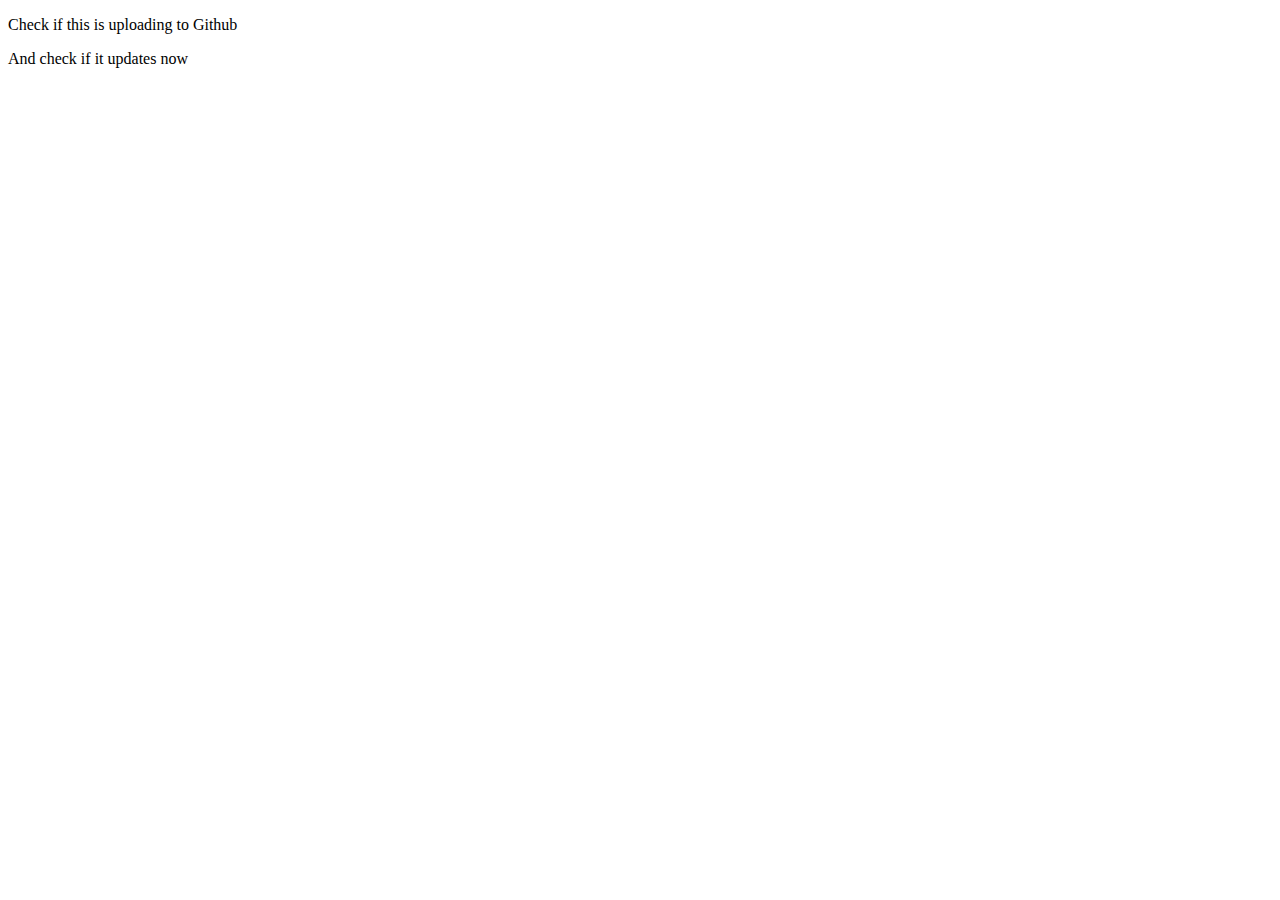
<file: check.html>
<!DOCTYPE html>
<!--[if lt IE 7]>      <html class="no-js lt-ie9 lt-ie8 lt-ie7"> <![endif]-->
<!--[if IE 7]>         <html class="no-js lt-ie9 lt-ie8"> <![endif]-->
<!--[if IE 8]>         <html class="no-js lt-ie9"> <![endif]-->
<!--[if gt IE 8]><!--> <html class="no-js"> <!--<![endif]-->
    <head>
        <meta charset="utf-8">
        <meta http-equiv="X-UA-Compatible" content="IE=edge">
        <title>Check Github</title>
        <meta name="description" content="">
        <meta name="viewport" content="width=device-width, initial-scale=1">
        <link rel="stylesheet" href="">
    </head>
    <body>
        <!--[if lt IE 7]>
            <p class="browsehappy">You are using an <strong>outdated</strong> browser. Please <a href="#">upgrade your browser</a> to improve your experience.</p>
        <![endif]-->
        <p>Check if this is uploading to Github</p>
        <p>And check if it updates now</p>
        <script src="" async defer></script>
    </body>
</html>
</file>
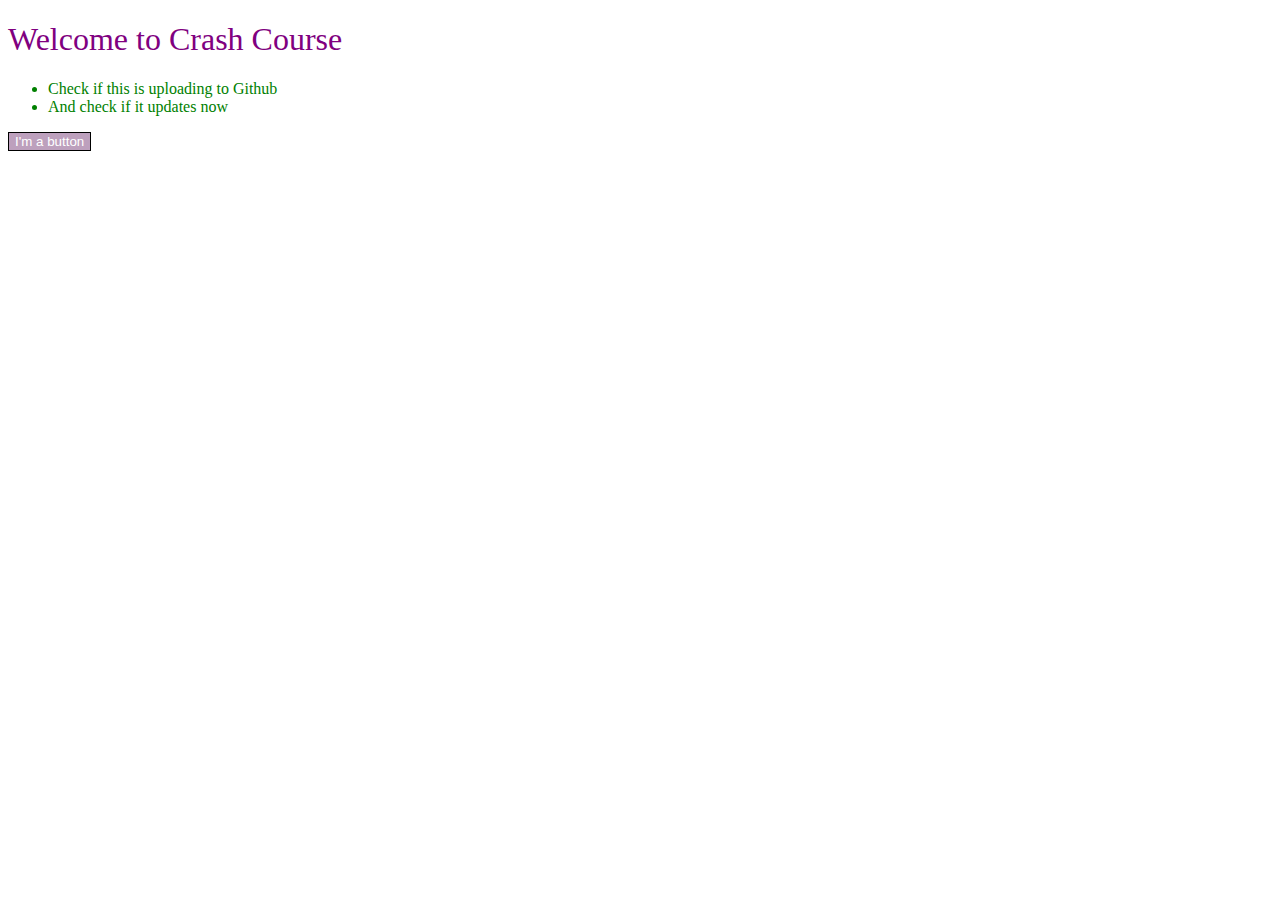
<file: crashCourse1.html>
<!DOCTYPE html>
<!--[if lt IE 7]>      <html class="no-js lt-ie9 lt-ie8 lt-ie7"> <![endif]-->
<!--[if IE 7]>         <html class="no-js lt-ie9 lt-ie8"> <![endif]-->
<!--[if IE 8]>         <html class="no-js lt-ie9"> <![endif]-->
<!--[if gt IE 8]><!--> <html class="no-js"> <!--<![endif]-->
    <head>
        <meta charset="utf-8">
        <meta http-equiv="X-UA-Compatible" content="IE=edge">
        <title>Check Github</title>
        <meta name="description" content="">
        <meta name="viewport" content="width=device-width, initial-scale=1">
        <link rel="stylesheet" href="./crachCourse1.css" type = "text/css">
    </head>
    <body>
        <h1>Welcome to Crash Course</h1>
        <!--[if lt IE 7]>
            <p class="browsehappy">You are using an <strong>outdated</strong> browser. Please <a href="#">upgrade your browser</a> to improve your experience.</p>
        <![endif]-->
        <ul id = "bullets">
            <li>Check if this is uploading to Github</li>
            <li>And check if it updates now</li>
        </ul>
        <button id = "button">I'm a button</button>
        <script src="https://code.jquery.com/jquery-3.5.1.min.js"></script>
    </body>
</html>
</file>
<file: crachCourse1.css>
h1 {
    color: purple;
    font-weight: 300;
}

#bullets {
    color: green;
}

#button {
    border: 1px solid black;
    background-color: rgb(189, 160, 189);
    color: white;
}
</file>
